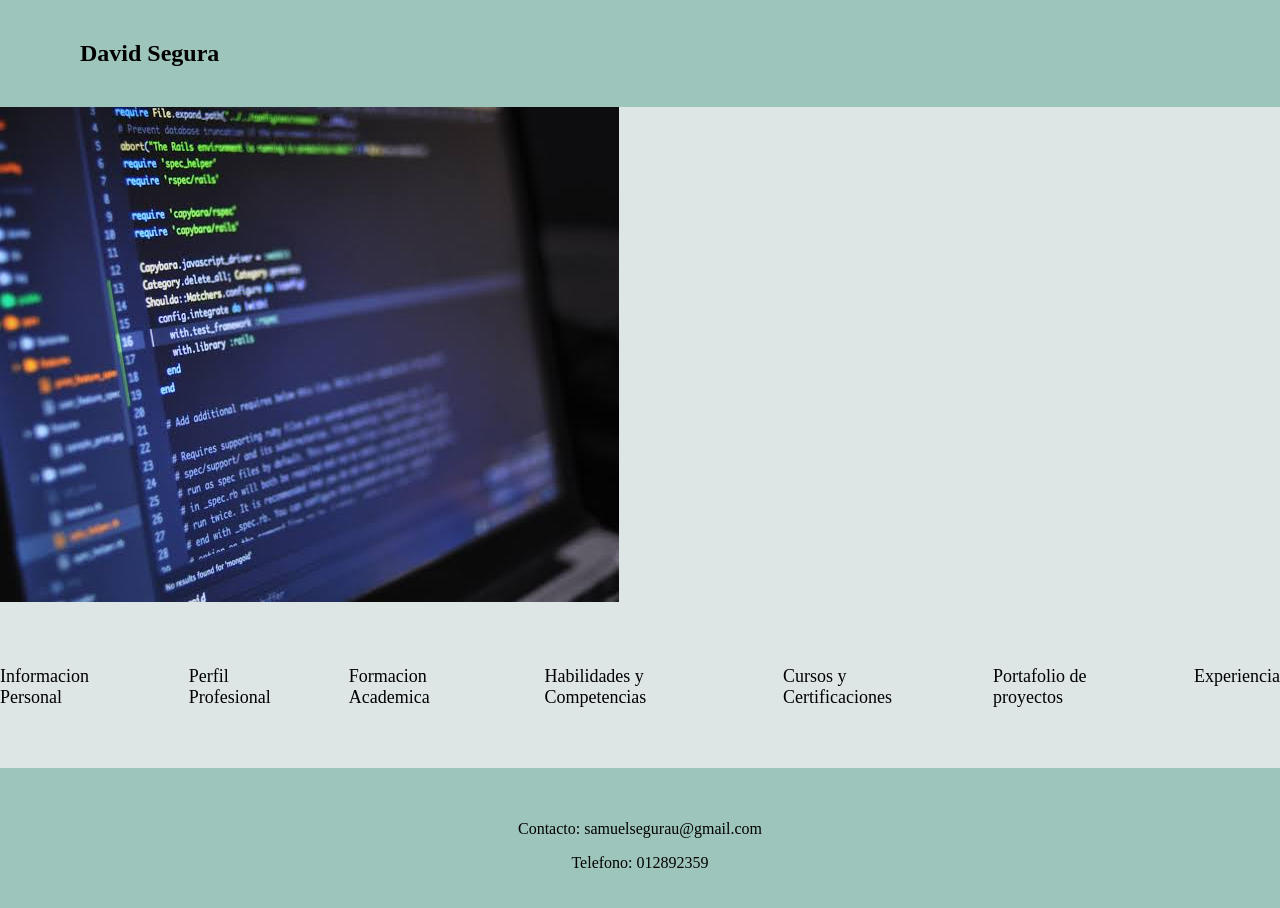
<file: index.html>
<!DOCTYPE html>
<html lang="eng" >
    <head>
        <link rel="stylesheet" href="css/estilos.css">
        <meta charset = "UTF-8">
       
        

    </head>
    <body>
         <header>
            <nav>
            <ul>
                <li><h2>David Segura</h2></li>
            </ul>
        </nav>
        </header>

        <div class="imgindex">
            <img src="images/imagen1.jpg" alt="Cabecera">
        </div>
        <div class="menu-cv">
            
            <ul>
                <li><a href="informacion.html">Informacion Personal</a></li>
                <li><a href="perfil_profesional.html">Perfil Profesional</a></li>
                <li><a href="formacion_academica.html">Formacion Academica</a></li>
                <li><a href="hab_comp.html">Habilidades y Competencias</a></li>
                <li><a href="cursos.html">Cursos y Certificaciones</a></li>
                <li><a href="portafolio.html">Portafolio de proyectos</a></li>
                <li><a href="experiencia.html">Experiencia</a></li>

            </ul>
        </div>
         <div class="medio">
            <ul>
                

            </ul>
        </div>

        <footer>
            <p> Contacto: samuelsegurau@gmail.com </p>
            <p> Telefono: 012892359</p>
        </footer>
    </body>
</html>
</file>
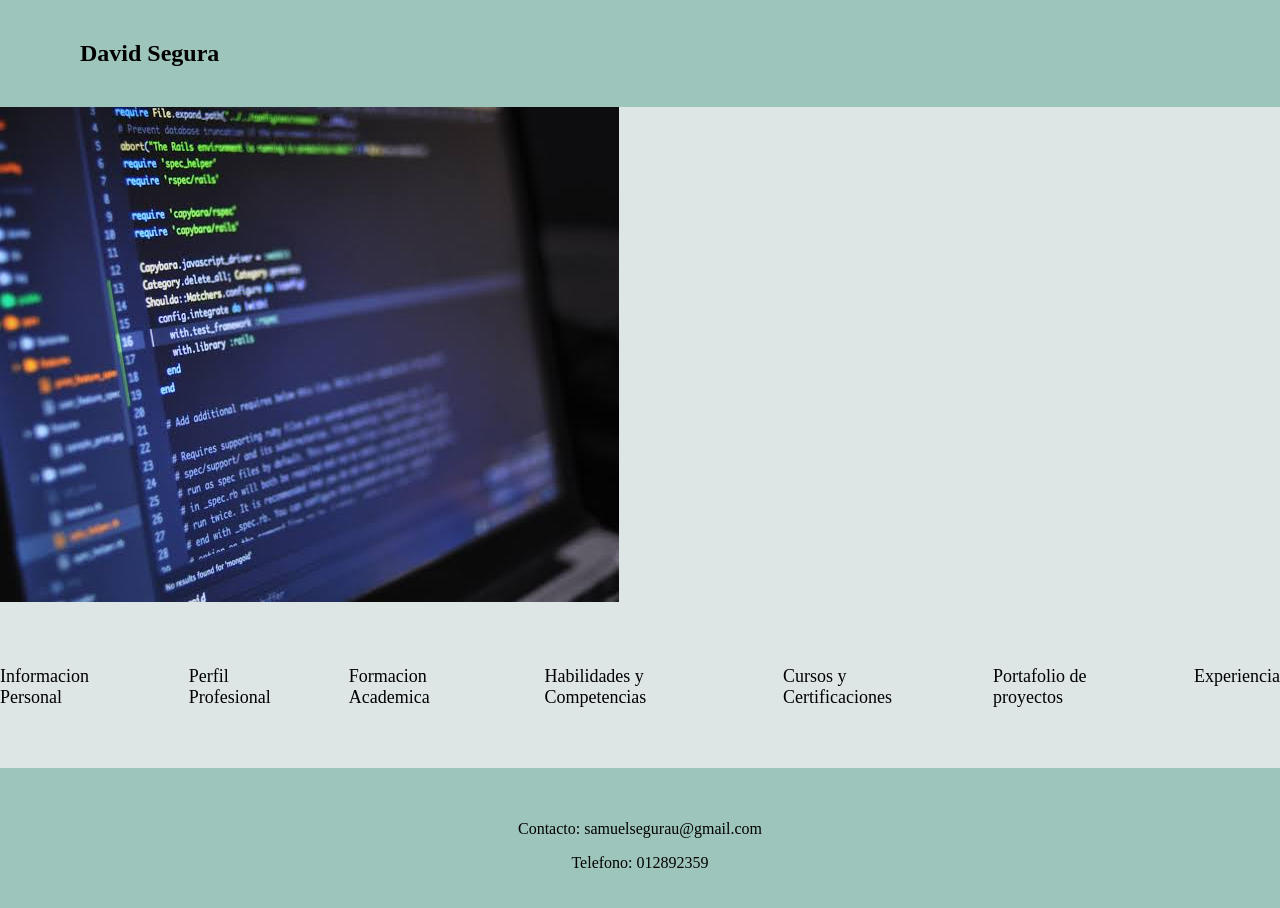
<file: CV/html/index.html>
<!DOCTYPE html>
<html lang="eng" >
    <head>
        <link rel="stylesheet" href="../css/estilos.css">
        <meta charset = "UTF-8">
       
        

    </head>
    <body>
         <header>
            <nav>
            <ul>
                <li><h2>David Segura</h2></li>
            </ul>
        </nav>
        </header>

        <div class="imgindex">
            <img src="../images/imagen1.jpg" alt="Cabecera">
        </div>
        <div class="menu-cv">
            
            <ul>
                <li><a href="informacion.html">Informacion Personal</a></li>
                <li><a href="perfil_profesional.html">Perfil Profesional</a></li>
                <li><a href="formacion_academica.html">Formacion Academica</a></li>
                <li><a href="hab_comp.html">Habilidades y Competencias</a></li>
                <li><a href="cursos.html">Cursos y Certificaciones</a></li>
                <li><a href="portafolio.html">Portafolio de proyectos</a></li>
                <li><a href="experiencia.html">Experiencia</a></li>

            </ul>
        </div>
         <div class="medio">
            <ul>
                

            </ul>
        </div>

        <footer>
            <p> Contacto: samuelsegurau@gmail.com </p>
            <p> Telefono: 012892359</p>
        </footer>
    </body>
</html>
</file>
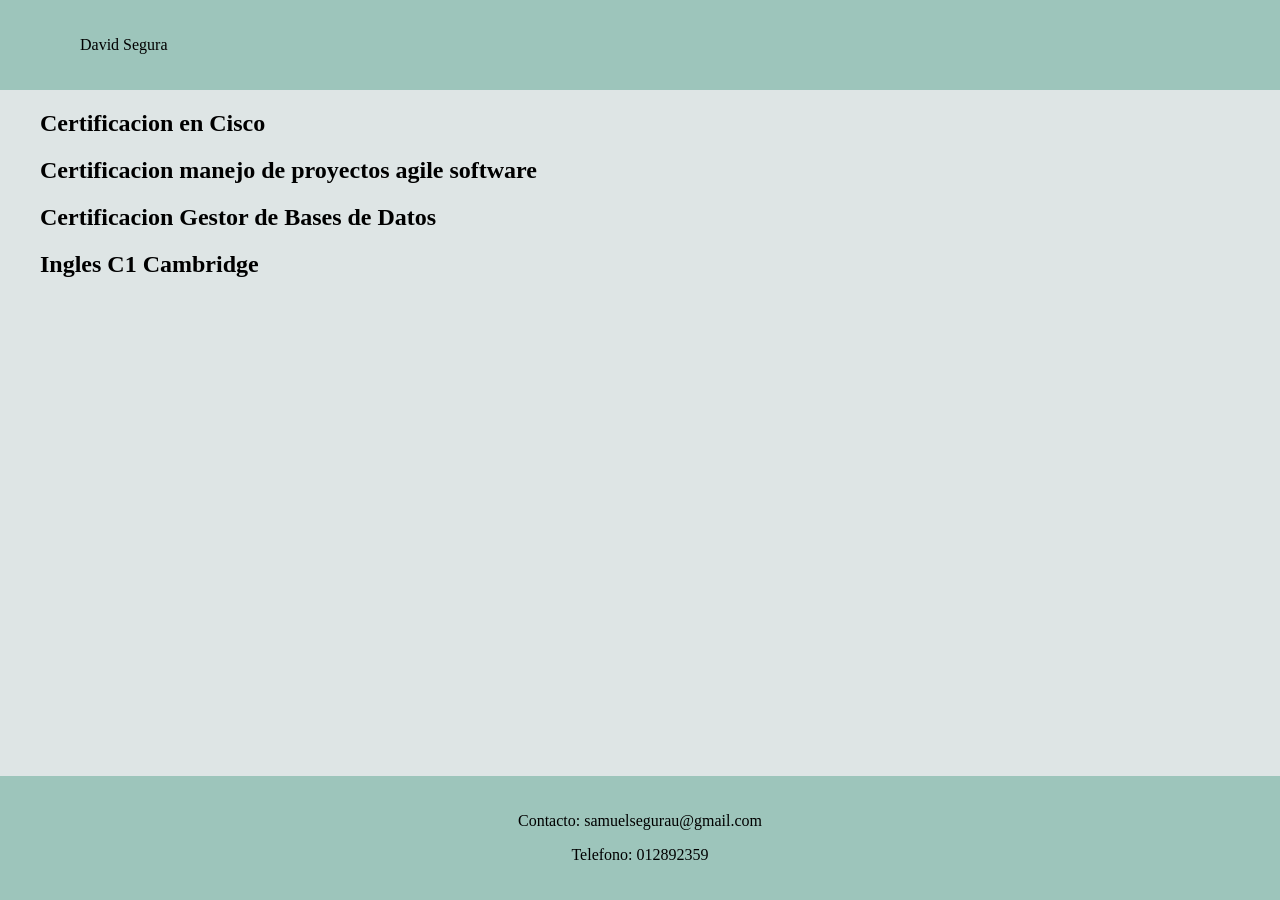
<file: cursos.html>
<!DOCTYPE html>
<html lang="eng">
    <head>
        <meta charset = "UTF-8">
        <link rel="stylesheet" href="css/estilos.css">
        

    </head>
    <body>
       <header>
        <nav>
            <ul>
                <li>David Segura</li>
            </ul>
        </nav>
       </header>
        <div class="cursos">
            <ul>
                <li><h2>Certificacion en Cisco </h2></li>
                <li><h2>Certificacion manejo de proyectos agile software</h2></li>
                <li><h2>Certificacion Gestor de Bases de Datos</h2></li>
                <li><h2>Ingles C1 Cambridge</h2></li>

            </ul>
        </div>

        <footer>
            <p> Contacto: samuelsegurau@gmail.com </p>
            <p> Telefono: 012892359</p>
        </footer>
    </body>
</html>
</file>
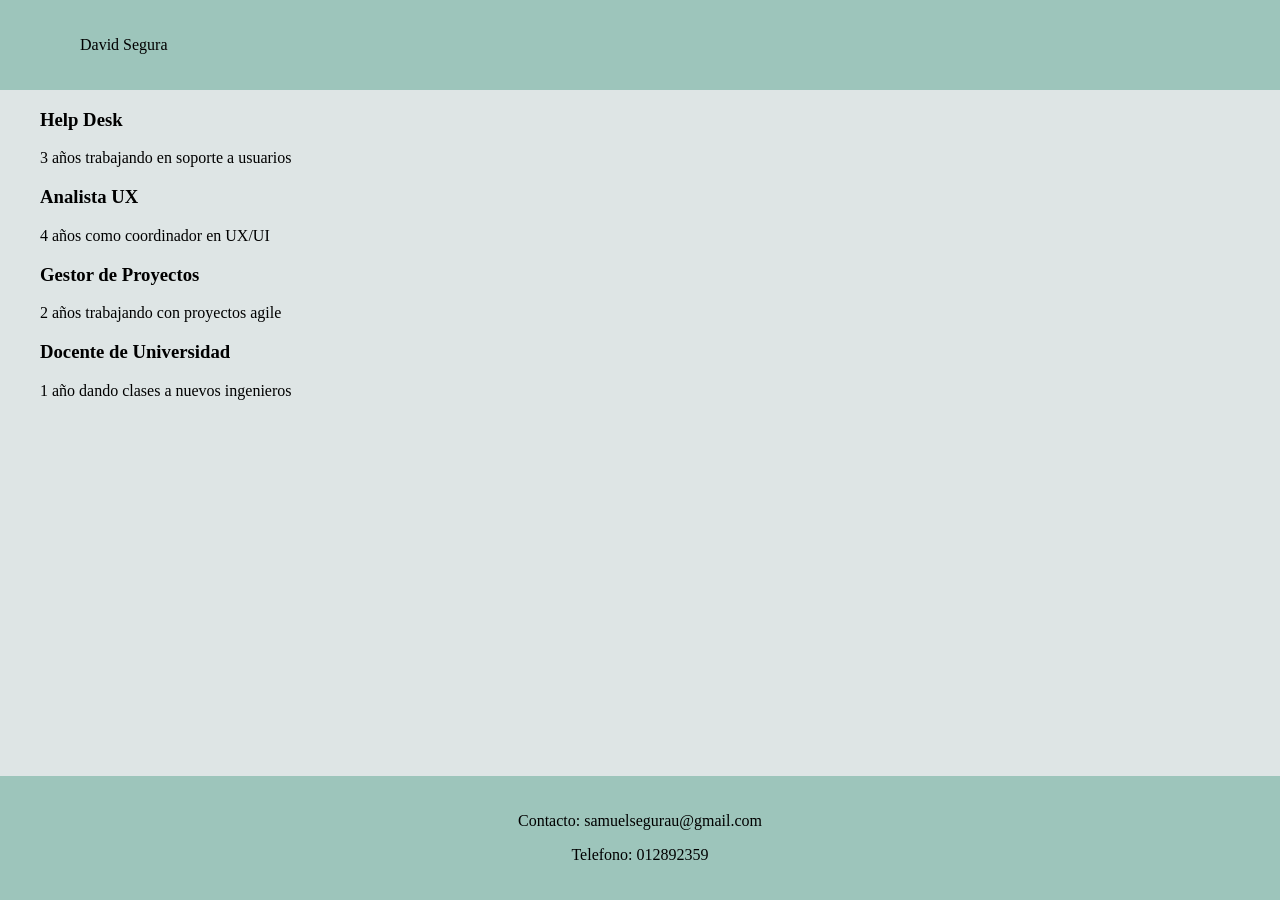
<file: experiencia.html>
<!DOCTYPE html>
<html lang="eng">
    <head>
        <meta charset = "UTF-8">
        <link rel="stylesheet" href="css/estilos.css">
       

    </head>
    <body>
        <header>
             <nav>
            <ul>
                <li>David Segura</li>
            </ul>
        </nav>
        </header>
        
        <div class="exp">
            <ul>
            <li><h3>Help Desk</h3><p>3 años trabajando en soporte a usuarios</p></li>
            <li><h3>Analista UX</h3><p>4 años como coordinador en UX/UI</p></li>
            <li><h3>Gestor de Proyectos</h3><p>2 años trabajando con proyectos agile</p></li>
            <li><h3>Docente de Universidad</h3><p>1 año dando clases a nuevos ingenieros</p></li>

            
        </ul>
        </div>
        
       

        <footer>
            <p> Contacto: samuelsegurau@gmail.com </p>
            <p> Telefono: 012892359</p>
        </footer>
    </body>
</html>
</file>
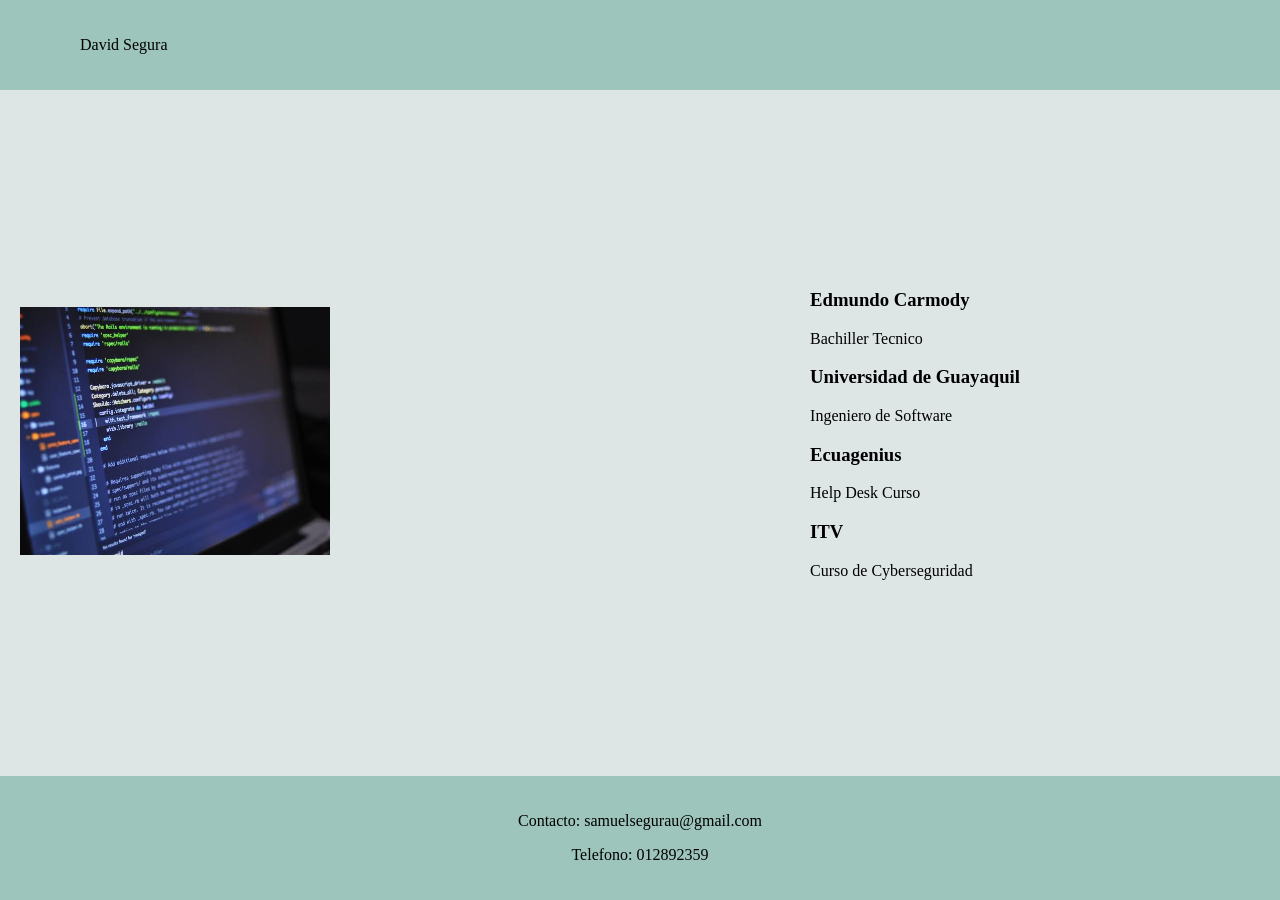
<file: formacion_academica.html>
<!DOCTYPE html>
<html lang="eng">
    <head>
        <link rel="stylesheet" href="css/estilos.css">
        <meta charset = "UTF-8">
      

    </head>
    <body>
        <header>
              <nav>
            <ul>
                <li>David Segura</li>
            </ul>
        </nav>
        </header>
        
       <div class="redes">
        <div>
            <img class="imginfo" src="images/imagen1.jpg" alt="Cabecera">
        </div>
        <ul>
            <li><h3>Edmundo Carmody</h3><p>Bachiller Tecnico</p></li>
            <li><h3>Universidad de Guayaquil</h3><p>Ingeniero de Software</p></li>
            <li><h3>Ecuagenius</h3><p>Help Desk Curso</p></li>
            <li><h3>ITV</h3><p>Curso de Cyberseguridad</p></li>

            
        </ul>
       </div>

        <footer>
            <p> Contacto: samuelsegurau@gmail.com </p>
            <p> Telefono: 012892359</p>
        </footer>
    </body>
</html>
</file>
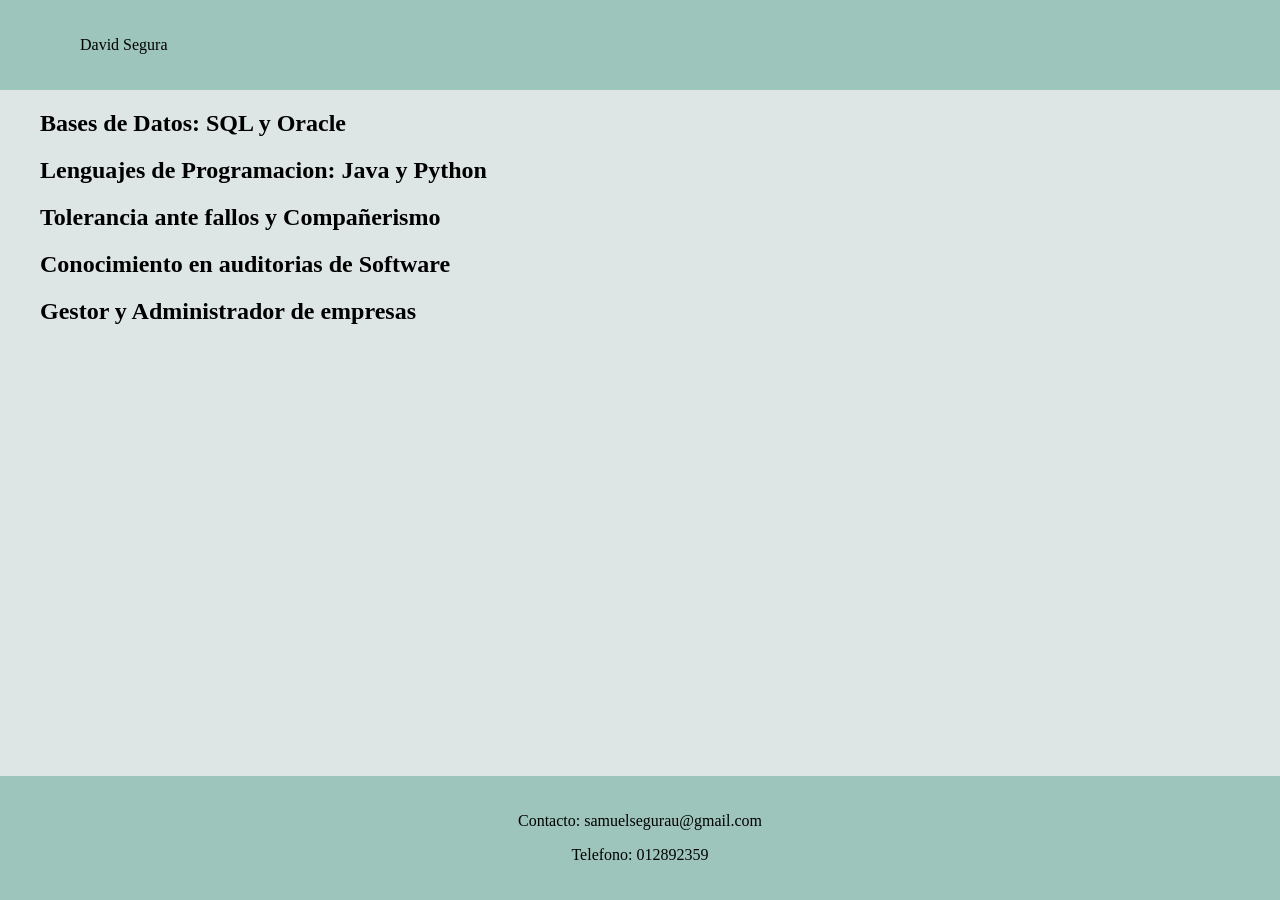
<file: hab_comp.html>
<!DOCTYPE html>
<html lang="eng">
    <head>
        <meta charset = "UTF-8">
        <link rel="stylesheet" href="css/estilos.css">
     

    </head>
    <body>
        <header>
               <nav>
            <ul>
                <li>David Segura</li>
            </ul>
        </nav>
        </header>
  
        <div class="hab">
            <ul>
                
                <li><h2>Bases de Datos: SQL y Oracle</h2></li>
                <li><h2>Lenguajes de Programacion: Java y Python</h2></li>
                <li><h2>Tolerancia ante fallos y Compañerismo</h2></li>
                <li><h2>Conocimiento en auditorias de Software</h2></li>
                <li><h2>Gestor y Administrador de empresas</h2></li>


            </ul>
        </div>

        <footer>
            <p> Contacto: samuelsegurau@gmail.com </p>
            <p> Telefono: 012892359</p>
        </footer>
    </body>
</html>
</file>
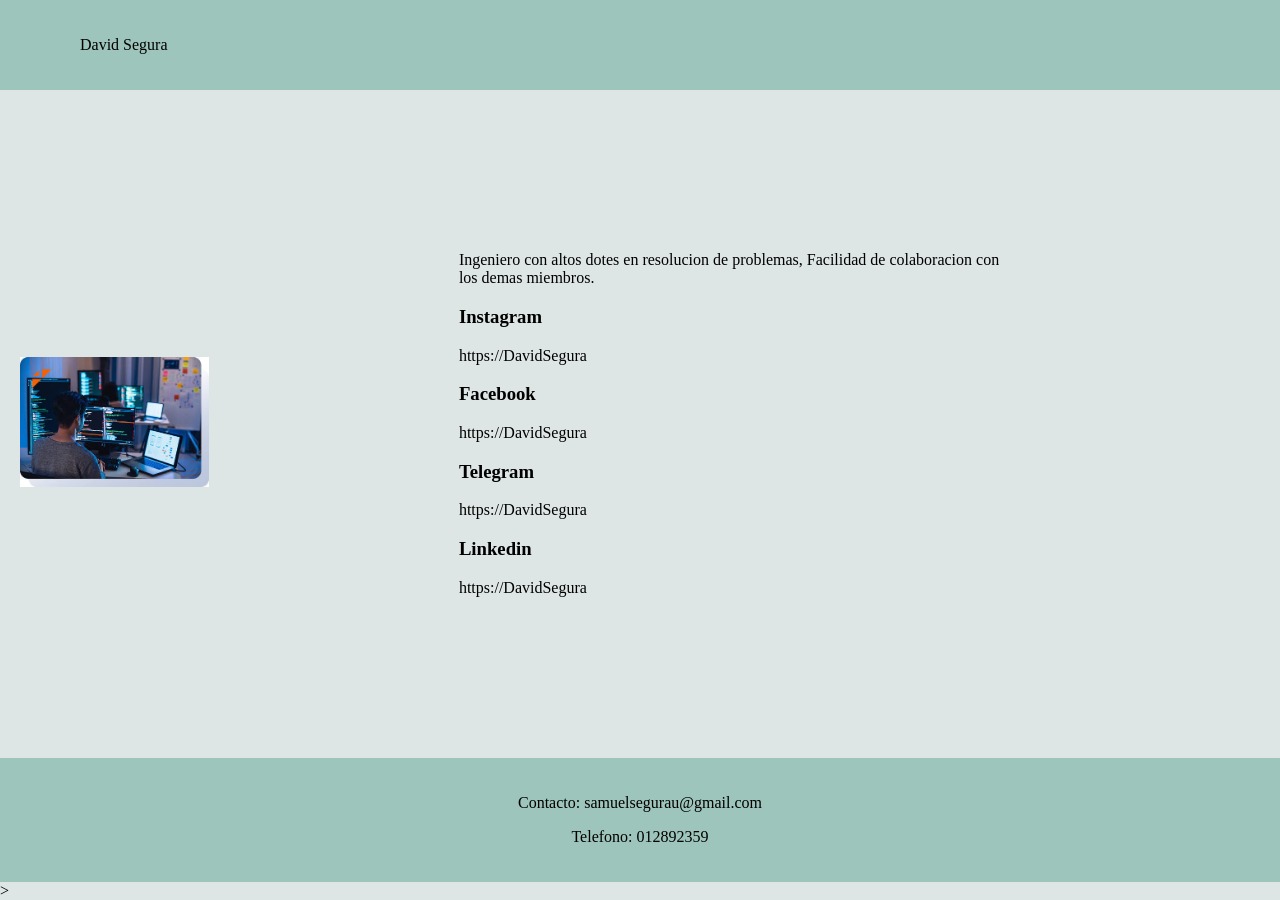
<file: informacion.html>
<!DOCTYPE html>
<html lang="eng">
    <head>
        <link rel="stylesheet" href="css/estilos.css">
        <meta charset = "UTF-8">
      

    </head>
    <body>
        <header>
              <nav>
            <ul>
                <li>David Segura</li>
            </ul>
        </nav>
        </header>
        
       <div class="redes">
        <div>
            <img class="imginfo" src="images/imginfo.jpg" alt="Cabecera">
        </div>

        <ul>
            <p>Ingeniero con altos dotes en resolucion de problemas,
                Facilidad de colaboracion con los demas miembros.
            </p>
            <li><h3>Instagram</h3><p>https://DavidSegura</p></li>
            <li><h3>Facebook</h3><p>https://DavidSegura</p></li>
            <li><h3>Telegram</h3><p>https://DavidSegura</p></li>
            <li><h3>Linkedin</h3><p>https://DavidSegura</p></li>

            
        </ul>
       </div>

        <footer>
            <p> Contacto: samuelsegurau@gmail.com </p>
            <p> Telefono: 012892359</p>
        </footer>
    </body>
</html>
<!--Generalmente creo las pagina usando divs para poder segmentar y poder hacer orden dentro de la pagina e incluso customizacion-->
<!--Y uso clases para asi tener seleccionado que parte especifica ajusto-->>
</file>
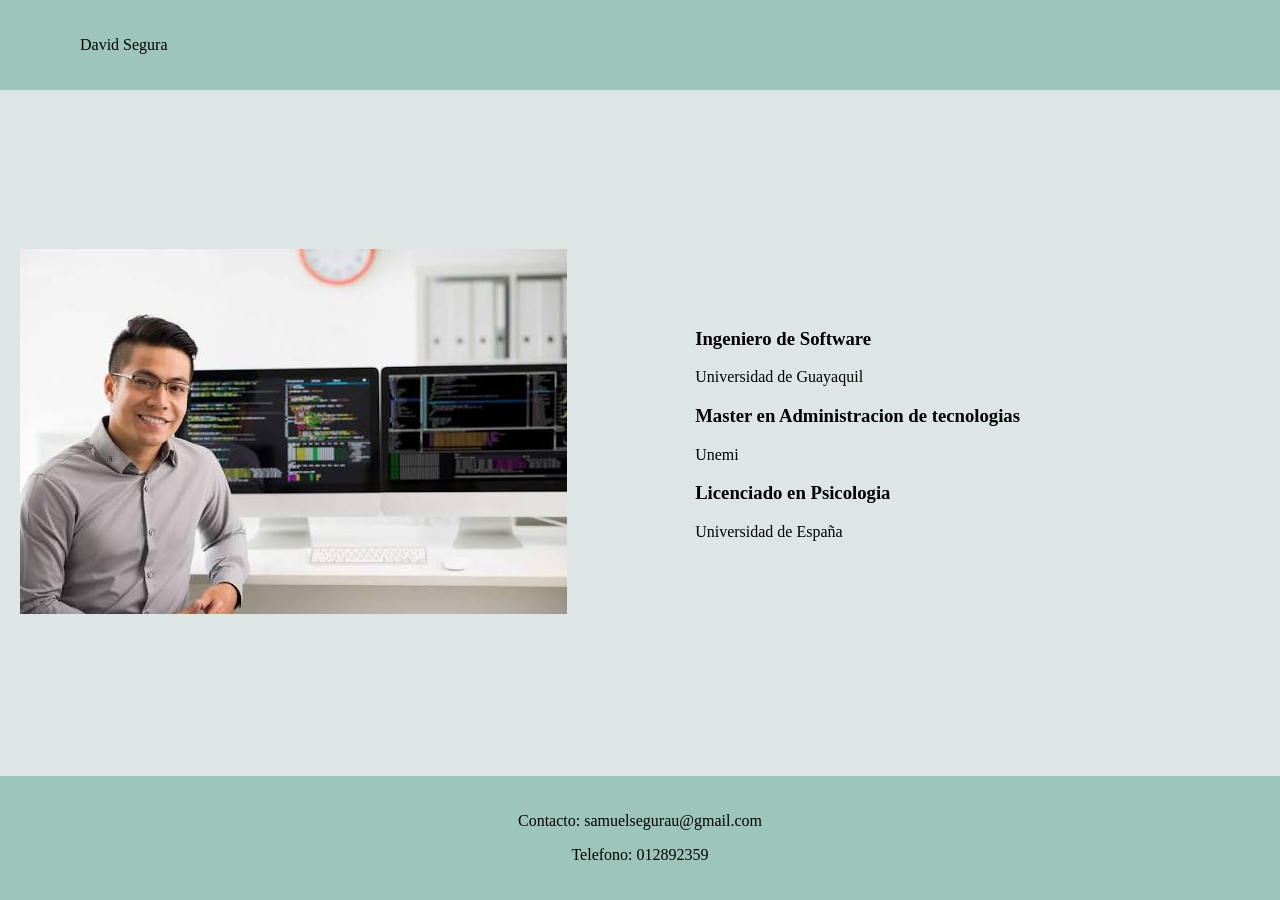
<file: perfil_profesional.html>
<!DOCTYPE html>
<html lang="eng">
    <head>
        <meta charset = "UTF-8">
        <link rel="stylesheet" href="css/estilos.css">
        

    </head>
    <body>
        <header>
            <nav>
            <ul>
                <li>David Segura</li>
            </ul>
        </nav>
        </header>
      
        <div class="profesional">
              <div>
            <img src="images/imgperfil.jpg" alt="Cabecera">
        </div>
            <ul>
                <li><h3>Ingeniero de Software</h3><p>Universidad de Guayaquil</p></li>
                <li><h3>Master en Administracion de tecnologias</h3><p>Unemi</p></li>
                <li><h3>Licenciado en Psicologia</h3><p>Universidad de España</p></li>

            </ul>
        </div>

        <footer>
            <p> Contacto: samuelsegurau@gmail.com </p>
            <p> Telefono: 012892359</p>
        </footer>
    </body>
</html>
</file>
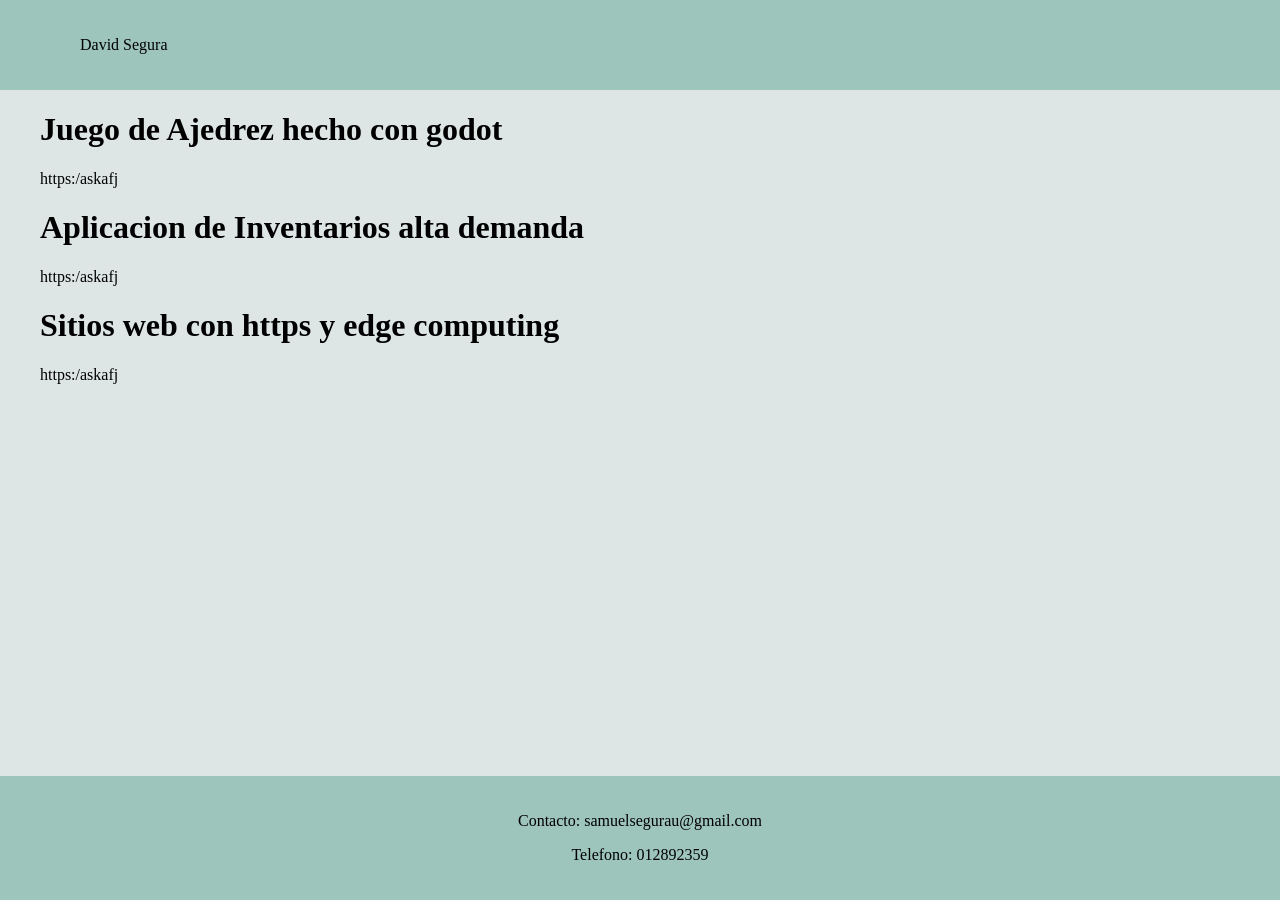
<file: portafolio.html>
<!DOCTYPE html>
<html lang="eng">
    <head>
        <meta charset = "UTF-8">
        <link rel="stylesheet" href="css/estilos.css">
        

    </head>
    <body>
        <header>
            <nav>
            <ul>
                <li>David Segura</li>
            </ul>
        </nav>
        </header>
        
        <div class="portafolio">
            <ul>
               <li><h1>Juego de Ajedrez hecho con godot</h1> <p>https:/askafj</p></li> 
               <li><h1>Aplicacion de Inventarios alta demanda</h1> <p>https:/askafj</p></li> 
               <li><h1>Sitios web con https y edge computing</h1> <p>https:/askafj</p></li> 

            </ul>
        </div>

        <footer>
            <p> Contacto: samuelsegurau@gmail.com </p>
            <p> Telefono: 012892359</p>
        </footer>
    </body>
</html>
</file>
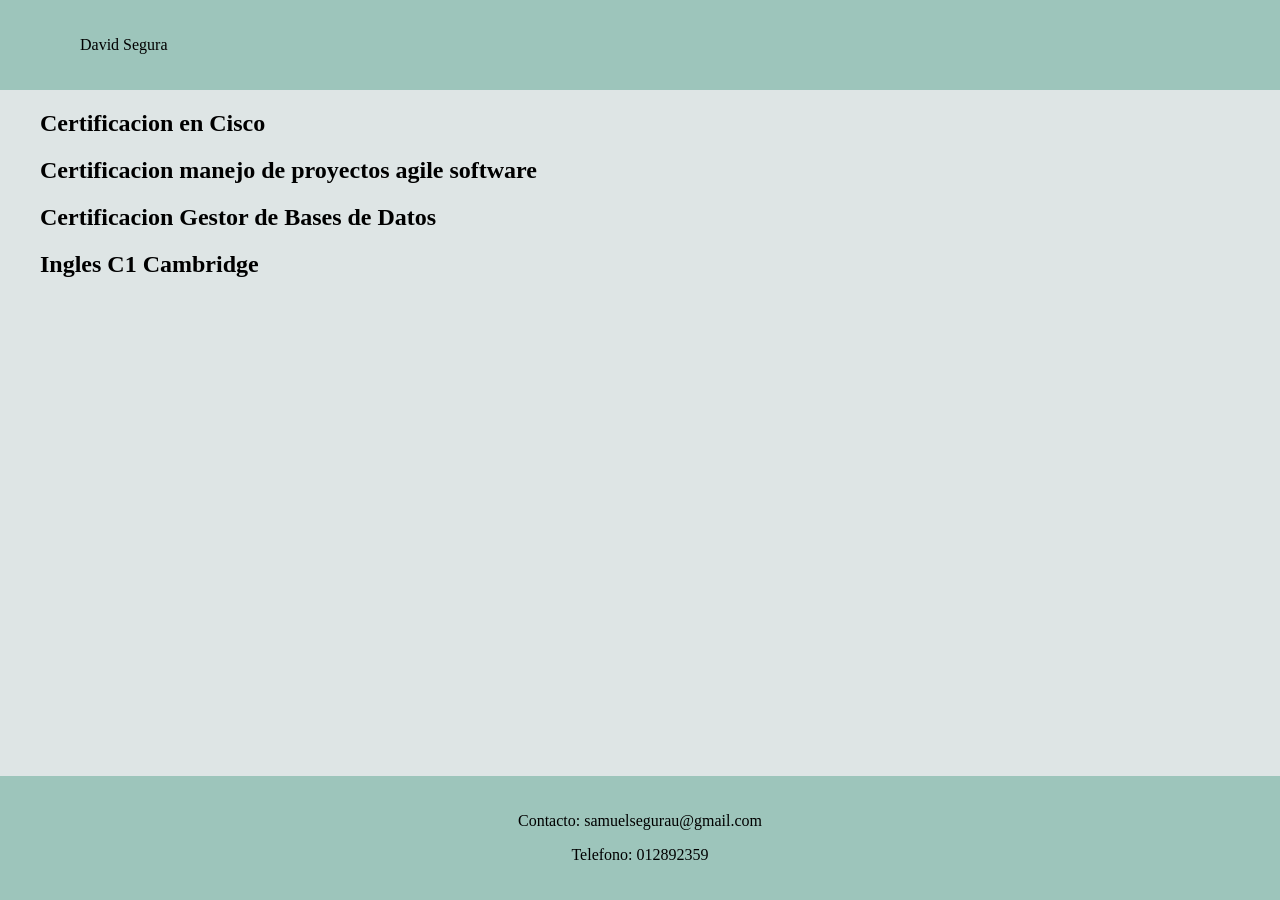
<file: CV/html/cursos.html>
<!DOCTYPE html>
<html lang="eng">
    <head>
        <meta charset = "UTF-8">
        <link rel="stylesheet" href="../css/estilos.css">
        

    </head>
    <body>
       <header>
        <nav>
            <ul>
                <li>David Segura</li>
            </ul>
        </nav>
       </header>
        <div class="cursos">
            <ul>
                <li><h2>Certificacion en Cisco </h2></li>
                <li><h2>Certificacion manejo de proyectos agile software</h2></li>
                <li><h2>Certificacion Gestor de Bases de Datos</h2></li>
                <li><h2>Ingles C1 Cambridge</h2></li>

            </ul>
        </div>

        <footer>
            <p> Contacto: samuelsegurau@gmail.com </p>
            <p> Telefono: 012892359</p>
        </footer>
    </body>
</html>
</file>
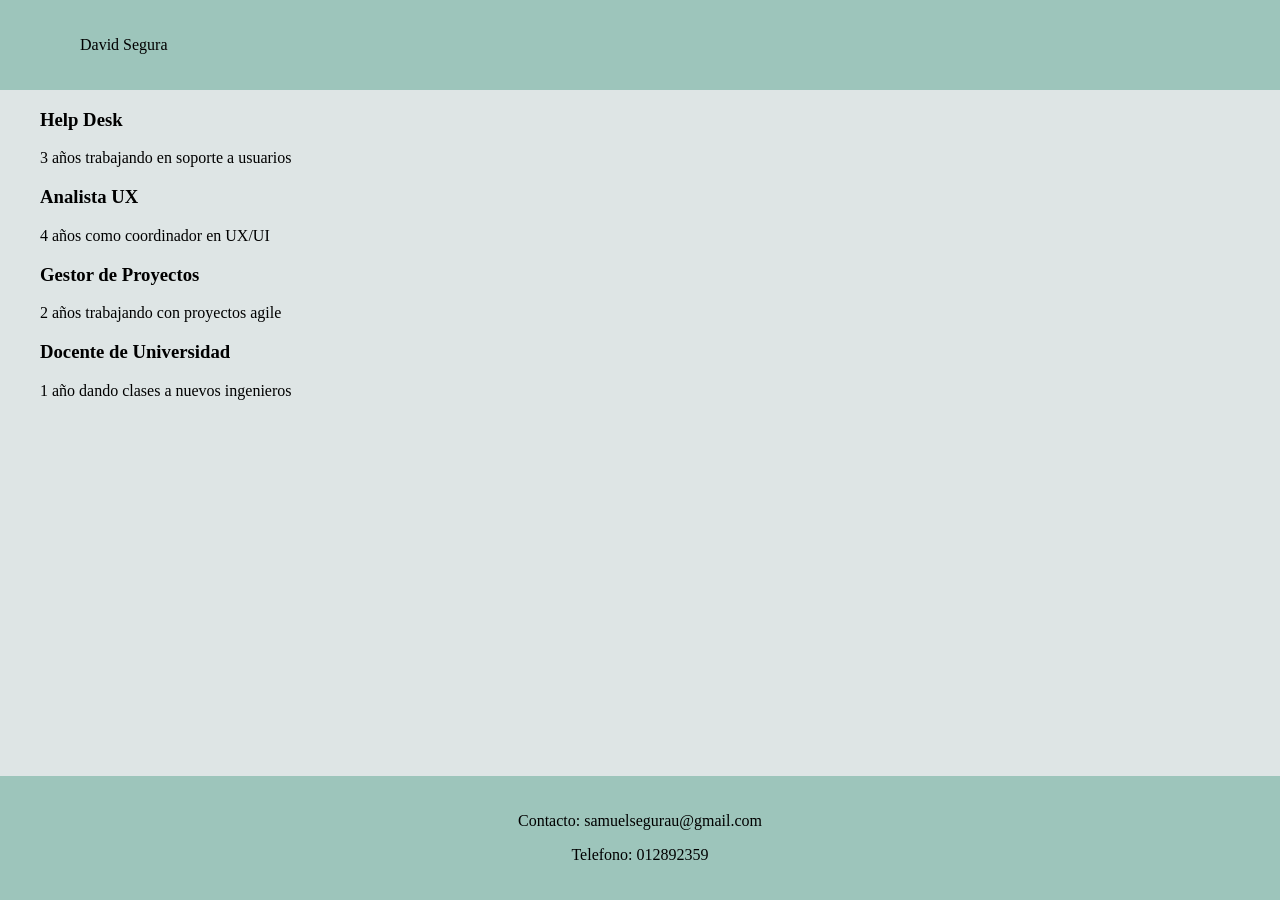
<file: CV/html/experiencia.html>
<!DOCTYPE html>
<html lang="eng">
    <head>
        <meta charset = "UTF-8">
        <link rel="stylesheet" href="../css/estilos.css">
       

    </head>
    <body>
        <header>
             <nav>
            <ul>
                <li>David Segura</li>
            </ul>
        </nav>
        </header>
        
        <div class="exp">
            <ul>
            <li><h3>Help Desk</h3><p>3 años trabajando en soporte a usuarios</p></li>
            <li><h3>Analista UX</h3><p>4 años como coordinador en UX/UI</p></li>
            <li><h3>Gestor de Proyectos</h3><p>2 años trabajando con proyectos agile</p></li>
            <li><h3>Docente de Universidad</h3><p>1 año dando clases a nuevos ingenieros</p></li>

            
        </ul>
        </div>
        
       

        <footer>
            <p> Contacto: samuelsegurau@gmail.com </p>
            <p> Telefono: 012892359</p>
        </footer>
    </body>
</html>
</file>
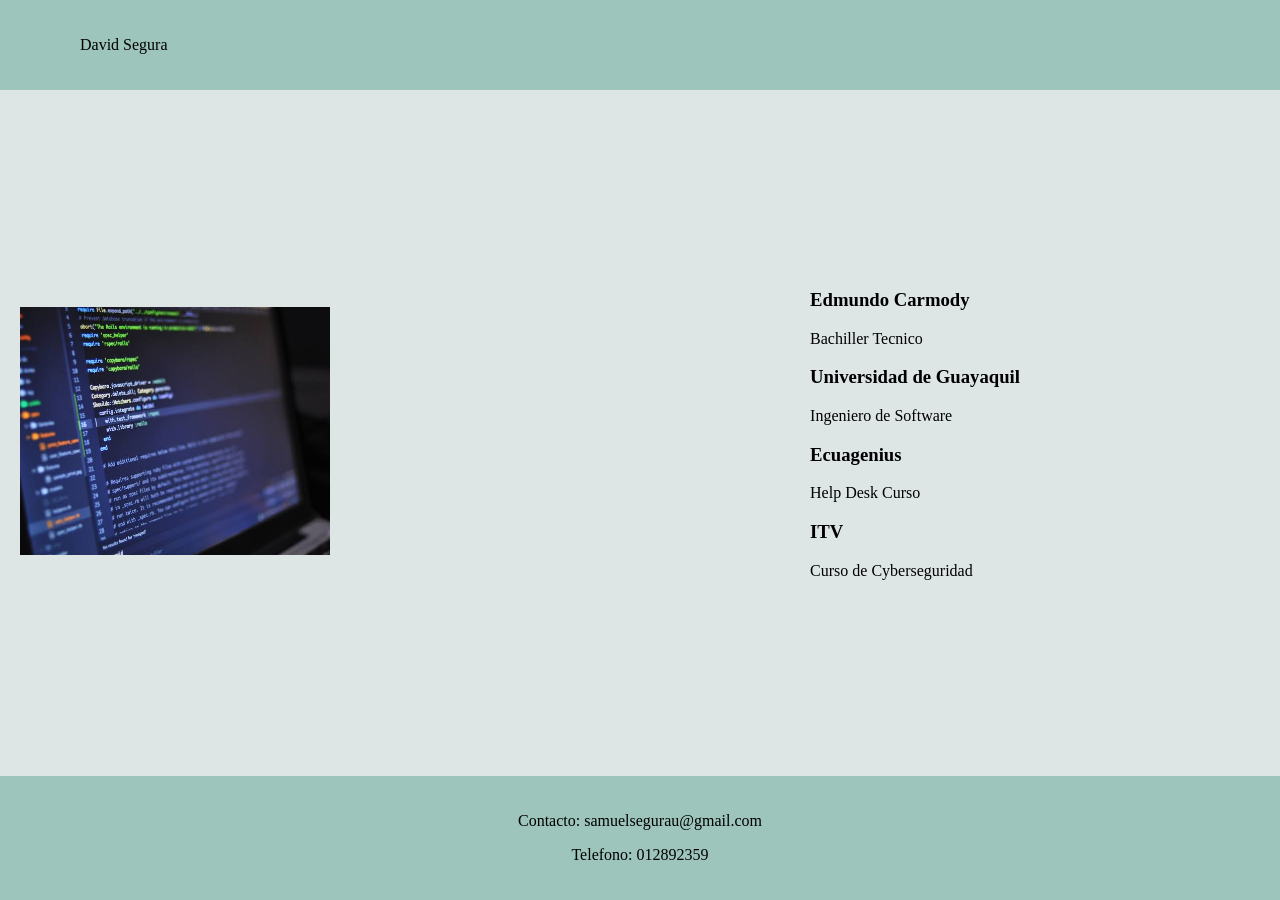
<file: CV/html/formacion_academica.html>
<!DOCTYPE html>
<html lang="eng">
    <head>
        <link rel="stylesheet" href="../css/estilos.css">
        <meta charset = "UTF-8">
      

    </head>
    <body>
        <header>
              <nav>
            <ul>
                <li>David Segura</li>
            </ul>
        </nav>
        </header>
        
       <div class="redes">
        <div>
            <img class="imginfo" src="../images/imagen1.jpg" alt="Cabecera">
        </div>
        <ul>
            <li><h3>Edmundo Carmody</h3><p>Bachiller Tecnico</p></li>
            <li><h3>Universidad de Guayaquil</h3><p>Ingeniero de Software</p></li>
            <li><h3>Ecuagenius</h3><p>Help Desk Curso</p></li>
            <li><h3>ITV</h3><p>Curso de Cyberseguridad</p></li>

            
        </ul>
       </div>

        <footer>
            <p> Contacto: samuelsegurau@gmail.com </p>
            <p> Telefono: 012892359</p>
        </footer>
    </body>
</html>
</file>
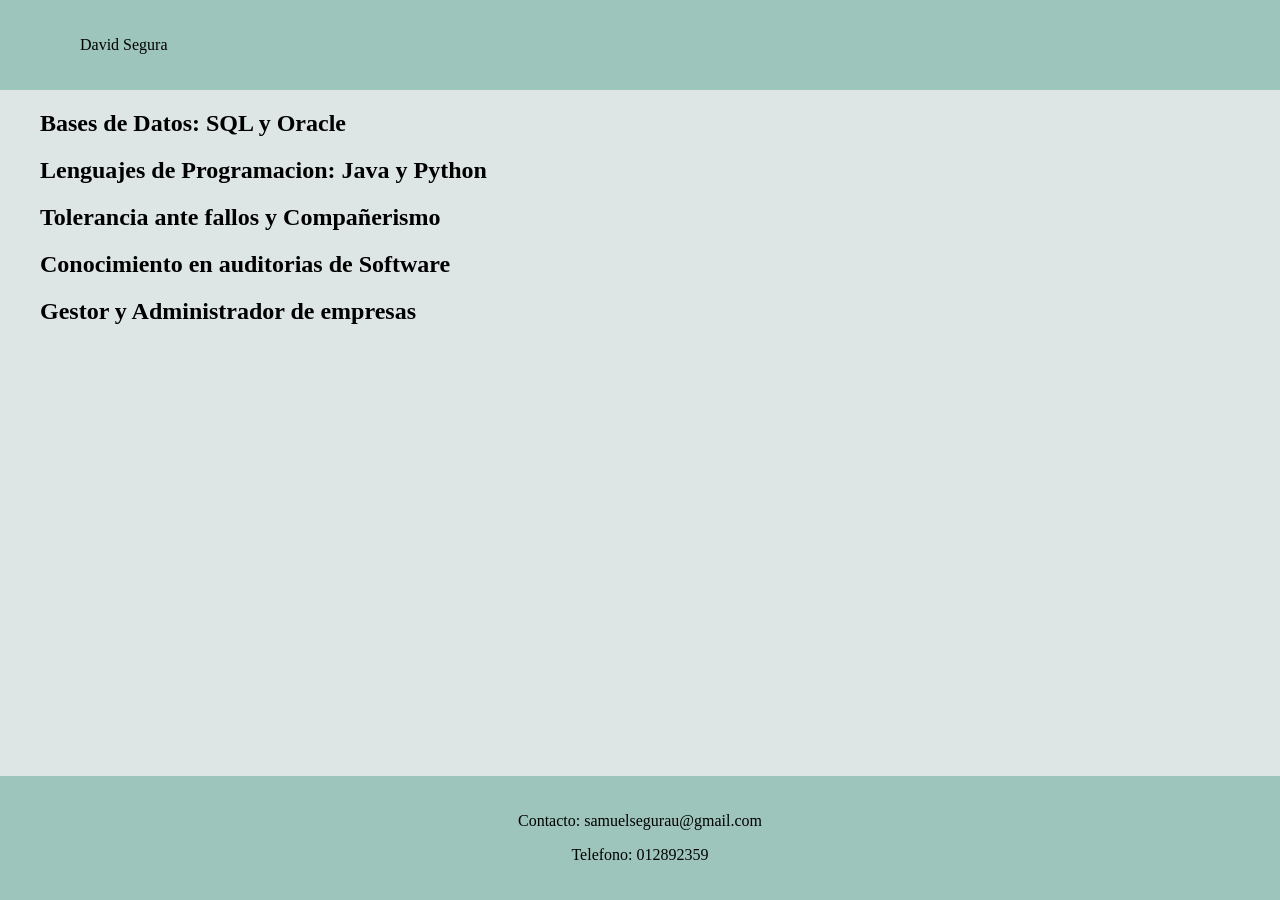
<file: CV/html/hab_comp.html>
<!DOCTYPE html>
<html lang="eng">
    <head>
        <meta charset = "UTF-8">
        <link rel="stylesheet" href="../css/estilos.css">
     

    </head>
    <body>
        <header>
               <nav>
            <ul>
                <li>David Segura</li>
            </ul>
        </nav>
        </header>
  
        <div class="hab">
            <ul>
                
                <li><h2>Bases de Datos: SQL y Oracle</h2></li>
                <li><h2>Lenguajes de Programacion: Java y Python</h2></li>
                <li><h2>Tolerancia ante fallos y Compañerismo</h2></li>
                <li><h2>Conocimiento en auditorias de Software</h2></li>
                <li><h2>Gestor y Administrador de empresas</h2></li>


            </ul>
        </div>

        <footer>
            <p> Contacto: samuelsegurau@gmail.com </p>
            <p> Telefono: 012892359</p>
        </footer>
    </body>
</html>
</file>
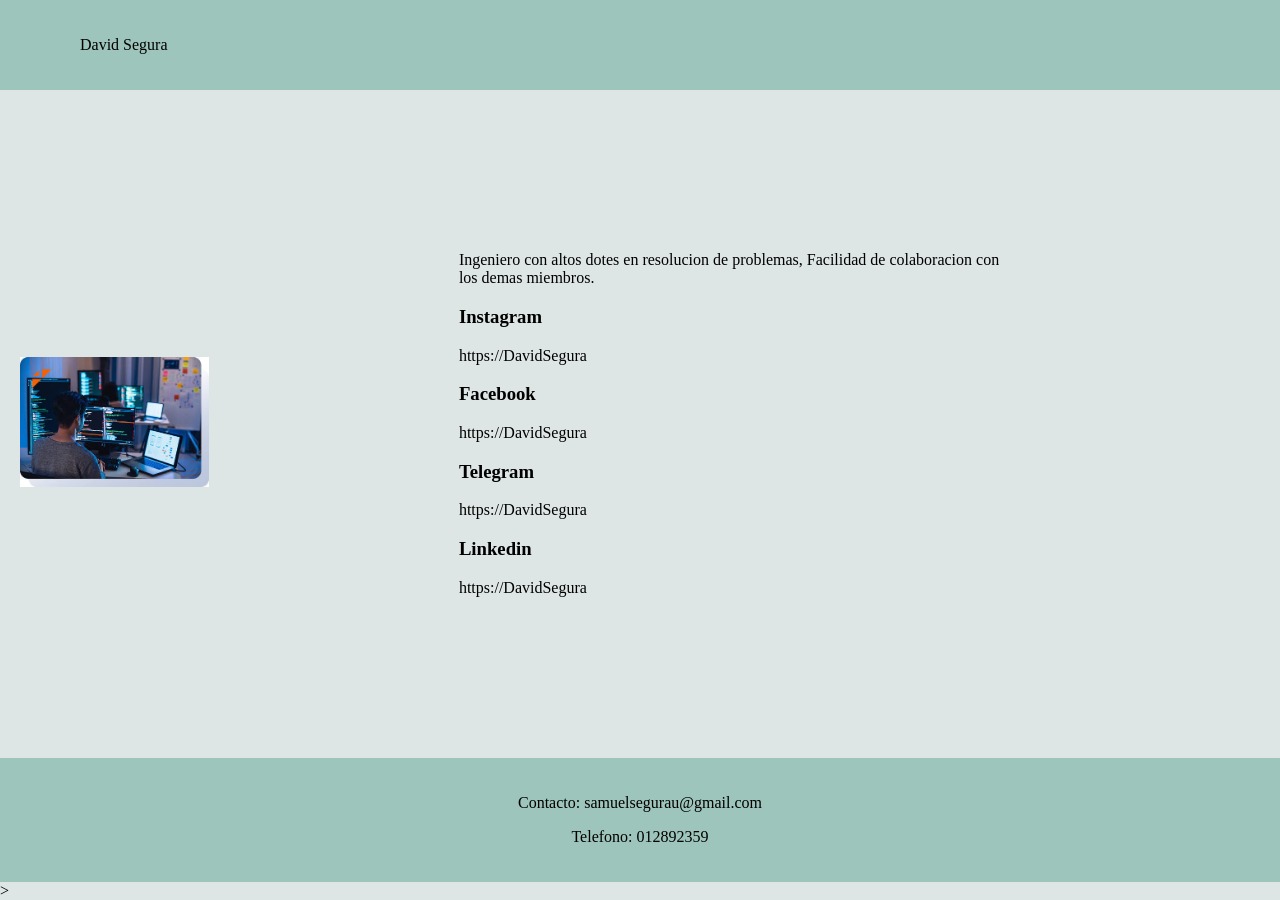
<file: CV/html/informacion.html>
<!DOCTYPE html>
<html lang="eng">
    <head>
        <link rel="stylesheet" href="../css/estilos.css">
        <meta charset = "UTF-8">
      

    </head>
    <body>
        <header>
              <nav>
            <ul>
                <li>David Segura</li>
            </ul>
        </nav>
        </header>
        
       <div class="redes">
        <div>
            <img class="imginfo" src="../images/imginfo.jpg" alt="Cabecera">
        </div>

        <ul>
            <p>Ingeniero con altos dotes en resolucion de problemas,
                Facilidad de colaboracion con los demas miembros.
            </p>
            <li><h3>Instagram</h3><p>https://DavidSegura</p></li>
            <li><h3>Facebook</h3><p>https://DavidSegura</p></li>
            <li><h3>Telegram</h3><p>https://DavidSegura</p></li>
            <li><h3>Linkedin</h3><p>https://DavidSegura</p></li>

            
        </ul>
       </div>

        <footer>
            <p> Contacto: samuelsegurau@gmail.com </p>
            <p> Telefono: 012892359</p>
        </footer>
    </body>
</html>
<!--Generalmente creo las pagina usando divs para poder segmentar y poder hacer orden dentro de la pagina e incluso customizacion-->
<!--Y uso clases para asi tener seleccionado que parte especifica ajusto-->>
</file>
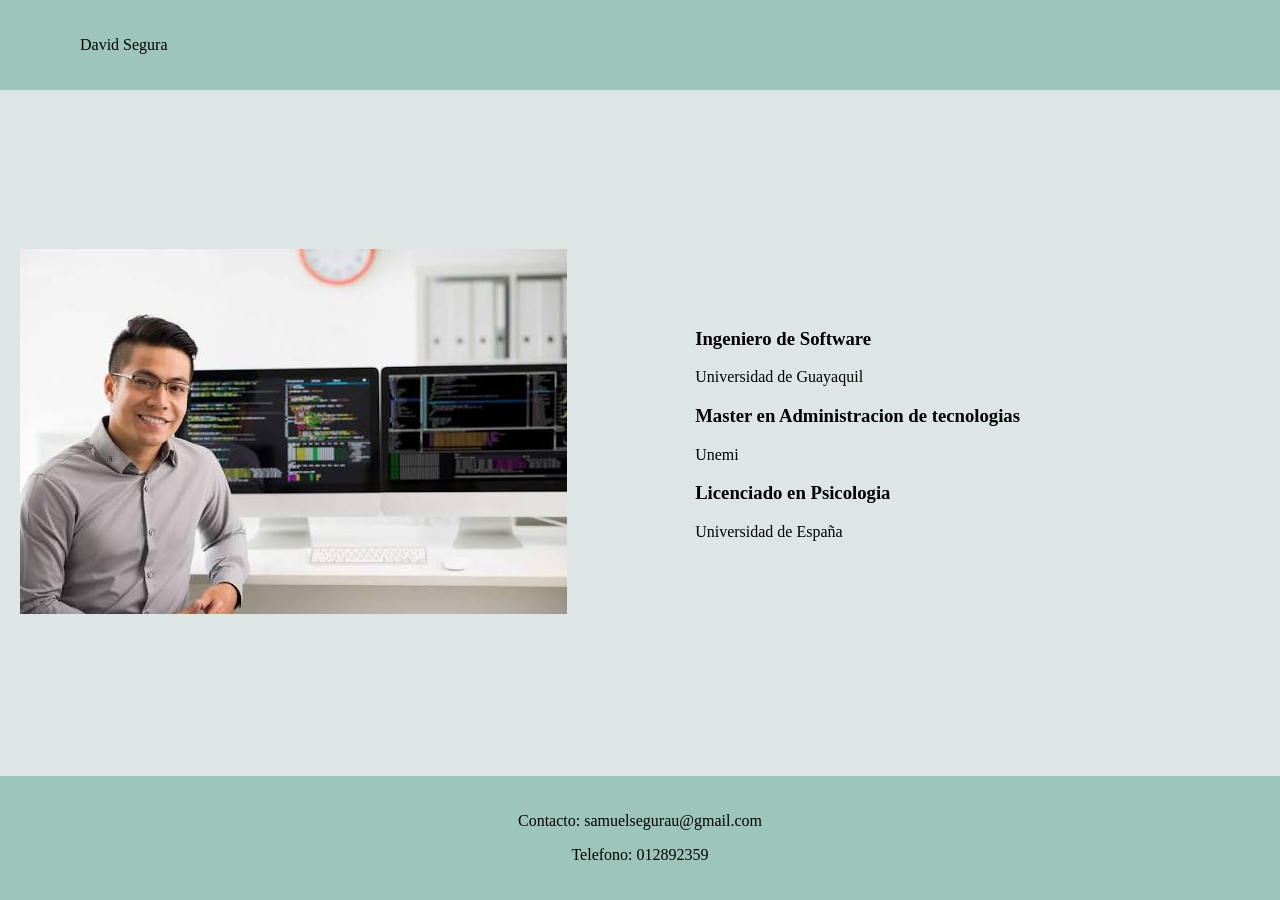
<file: CV/html/perfil_profesional.html>
<!DOCTYPE html>
<html lang="eng">
    <head>
        <meta charset = "UTF-8">
        <link rel="stylesheet" href="../css/estilos.css">
        

    </head>
    <body>
        <header>
            <nav>
            <ul>
                <li>David Segura</li>
            </ul>
        </nav>
        </header>
      
        <div class="profesional">
              <div>
            <img src="../images/imgperfil.jpg" alt="Cabecera">
        </div>
            <ul>
                <li><h3>Ingeniero de Software</h3><p>Universidad de Guayaquil</p></li>
                <li><h3>Master en Administracion de tecnologias</h3><p>Unemi</p></li>
                <li><h3>Licenciado en Psicologia</h3><p>Universidad de España</p></li>

            </ul>
        </div>

        <footer>
            <p> Contacto: samuelsegurau@gmail.com </p>
            <p> Telefono: 012892359</p>
        </footer>
    </body>
</html>
</file>
<file: css/estilos.css>
/* La estructura base es cabecera , cuerpo y el pie de pagina*/

header{
    background-color: #9dc5bb;
    border-top: 6px;
    padding: 20px 40px;
    
}

body {
    margin: 0;     
    padding: 0;    
    background-color: #dee5e5; 
    display: flex;
    flex-direction: column;
    min-height: 100vh;

}

footer{
    background-color: #9dc5bb;
    border-top: 6px;
    padding: 20px 40px;
    width: 100%;
    box-sizing: border-box;
    text-align: center;

}

/*El siguiente aparto es la customizacion del principal*/

div.menu-cv{
    flex: 1;
    
}
.menu-cv ul{
    display: flex;
    padding: 0;
    margin: 0;
    
    gap: 35px;
    justify-content: flex-start;
    justify-content: center;

}

.menu-cv li{
    font-size: 18px;
    padding: 60px 0;
    

}
a{
    text-decoration: none;
    color: #000000;
}
.medio{
    background-color: #9dc5bb;
}

li{
    list-style: none;
}

/*
Segmento para info
*/
.redes{
    display: flex;
    flex-direction: row;
    justify-content: space-between;
    align-items: center;
    gap: 20px;
    padding: 20px;
    max-width: 1000px;
    flex: 1;
}
.imginfo{
    width: 50%;
}

/*Segmento para perfil profesional*/

.profesional{
    display: flex;
    flex-direction: row;
    justify-content: space-between;
    align-items: center;
    gap: 20px;
    padding: 20px;
    max-width: 1000px;
    flex: 1;
}

/*Segmento experiencia*/
.exp{
    flex: 1;
}

.portafolio{
    flex: 1;
}
.hab{
    flex: 1;
}
.cursos{
    flex: 1;
}
</file>
<file: CV/css/estilos.css>
/* La estructura base es cabecera , cuerpo y el pie de pagina*/

header{
    background-color: #9dc5bb;
    border-top: 6px;
    padding: 20px 40px;
    
}

body {
    margin: 0;     
    padding: 0;    
    background-color: #dee5e5; 
    display: flex;
    flex-direction: column;
    min-height: 100vh;

}

footer{
    background-color: #9dc5bb;
    border-top: 6px;
    padding: 20px 40px;
    width: 100%;
    box-sizing: border-box;
    text-align: center;

}

/*El siguiente aparto es la customizacion del principal*/

div.menu-cv{
    flex: 1;
    
}
.menu-cv ul{
    display: flex;
    padding: 0;
    margin: 0;
    
    gap: 35px;
    justify-content: flex-start;
    justify-content: center;

}

.menu-cv li{
    font-size: 18px;
    padding: 60px 0;
    

}
a{
    text-decoration: none;
    color: #000000;
}
.medio{
    background-color: #9dc5bb;
}

li{
    list-style: none;
}

/*
Segmento para info
*/
.redes{
    display: flex;
    flex-direction: row;
    justify-content: space-between;
    align-items: center;
    gap: 20px;
    padding: 20px;
    max-width: 1000px;
    flex: 1;
}
.imginfo{
    width: 50%;
}

/*Segmento para perfil profesional*/

.profesional{
    display: flex;
    flex-direction: row;
    justify-content: space-between;
    align-items: center;
    gap: 20px;
    padding: 20px;
    max-width: 1000px;
    flex: 1;
}

/*Segmento experiencia*/
.exp{
    flex: 1;
}

.portafolio{
    flex: 1;
}
.hab{
    flex: 1;
}
.cursos{
    flex: 1;
}
</file>
